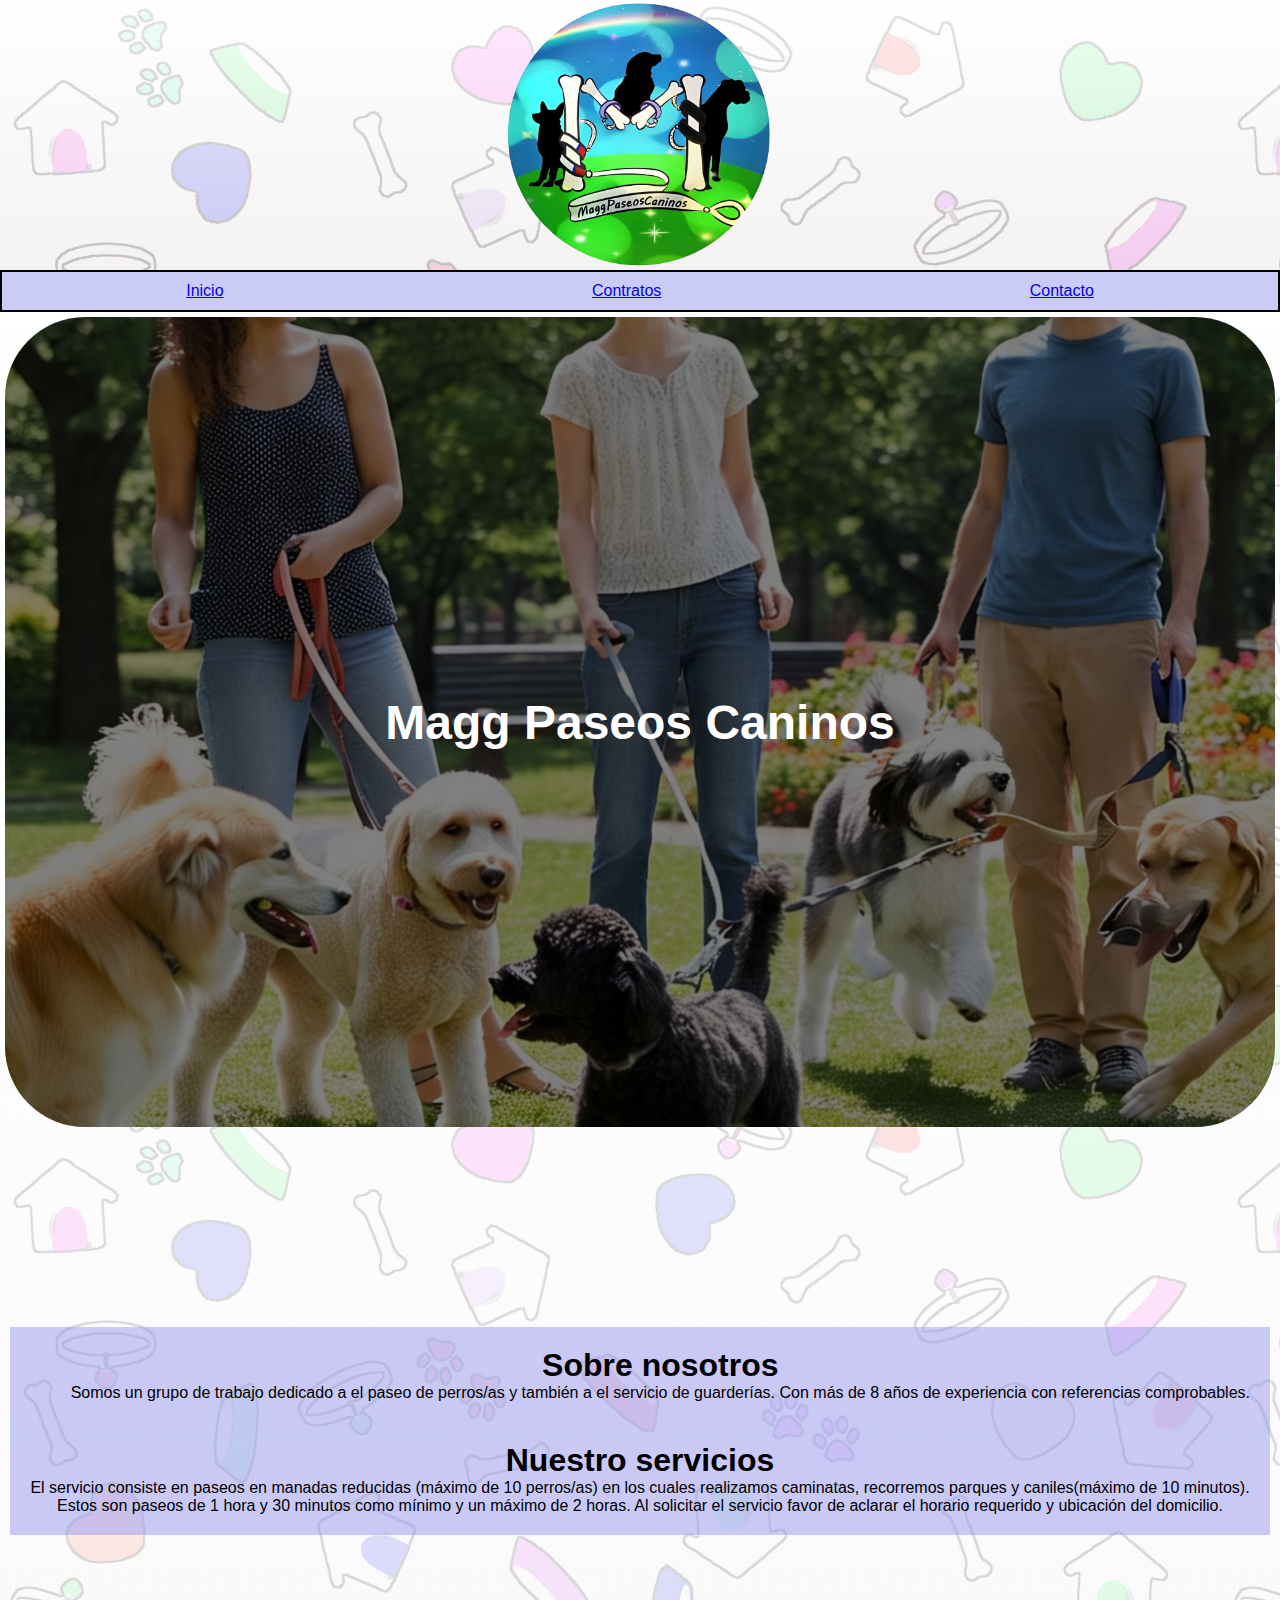
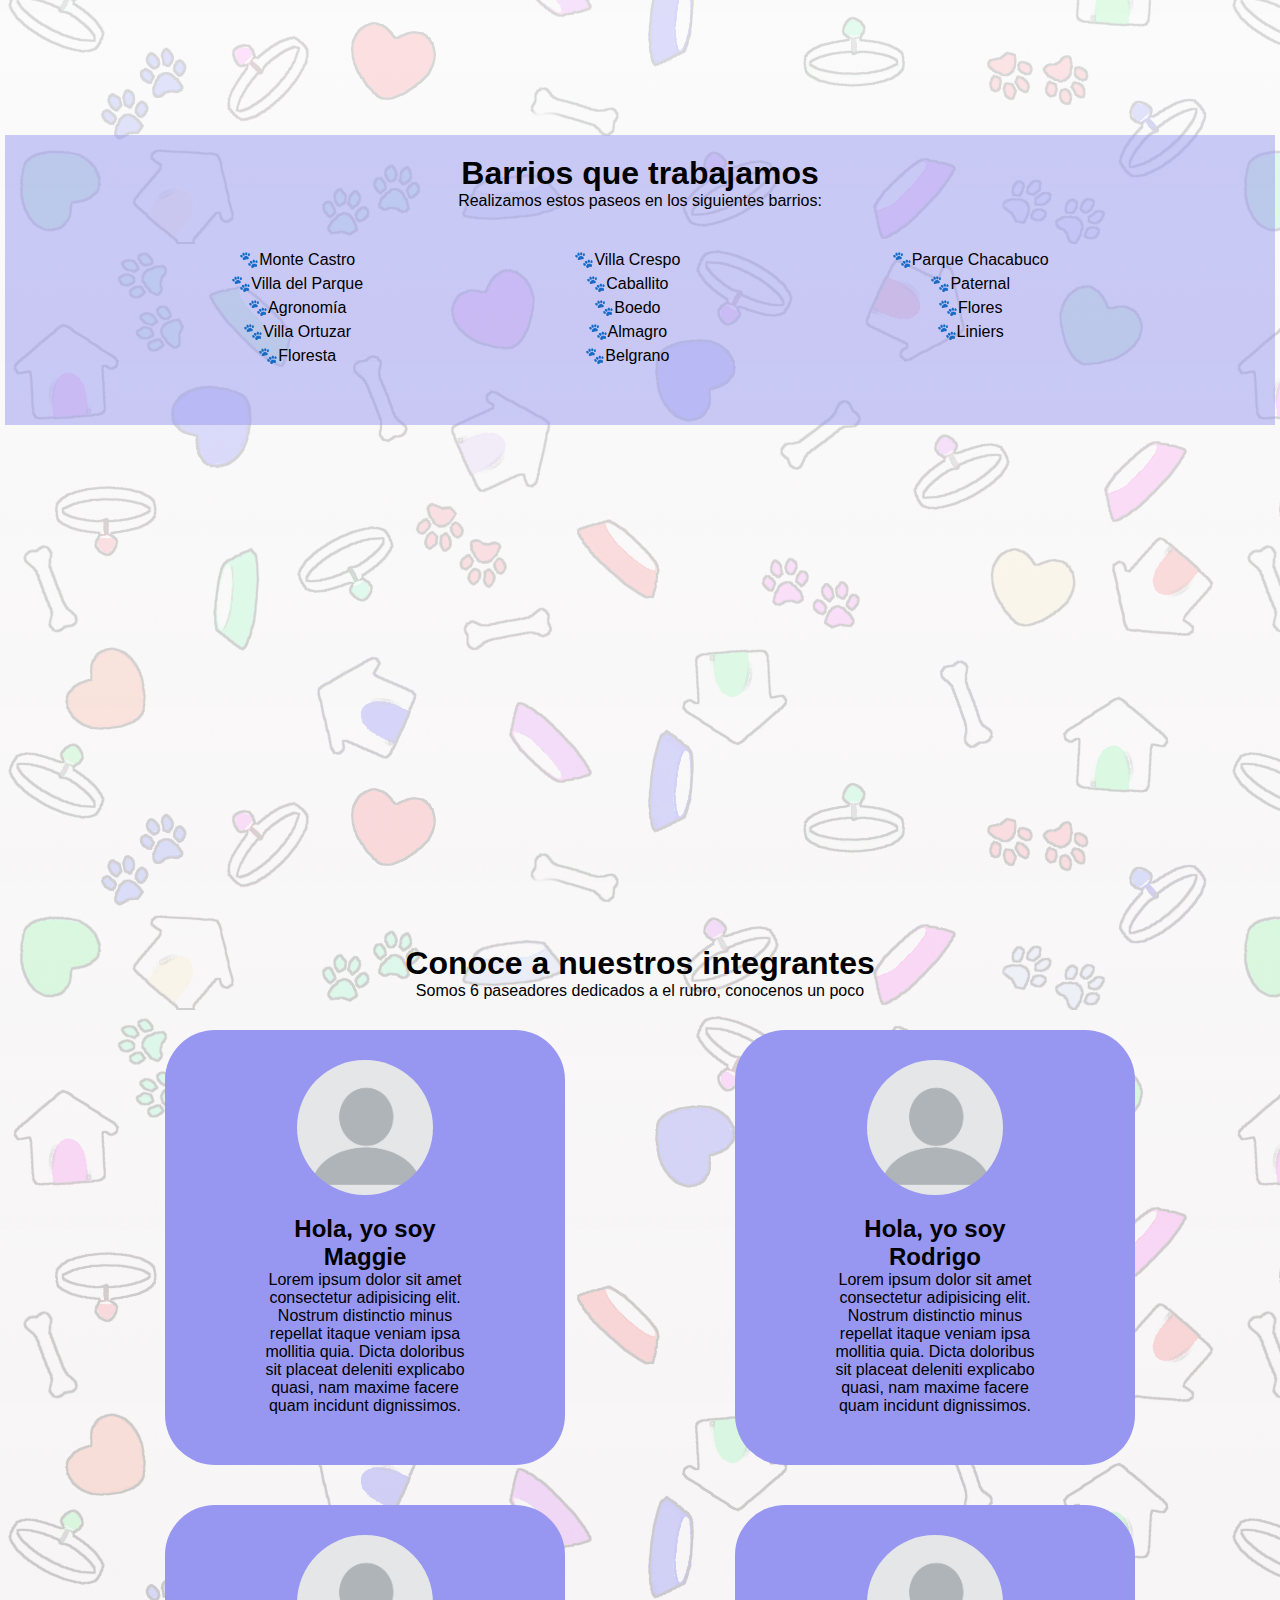
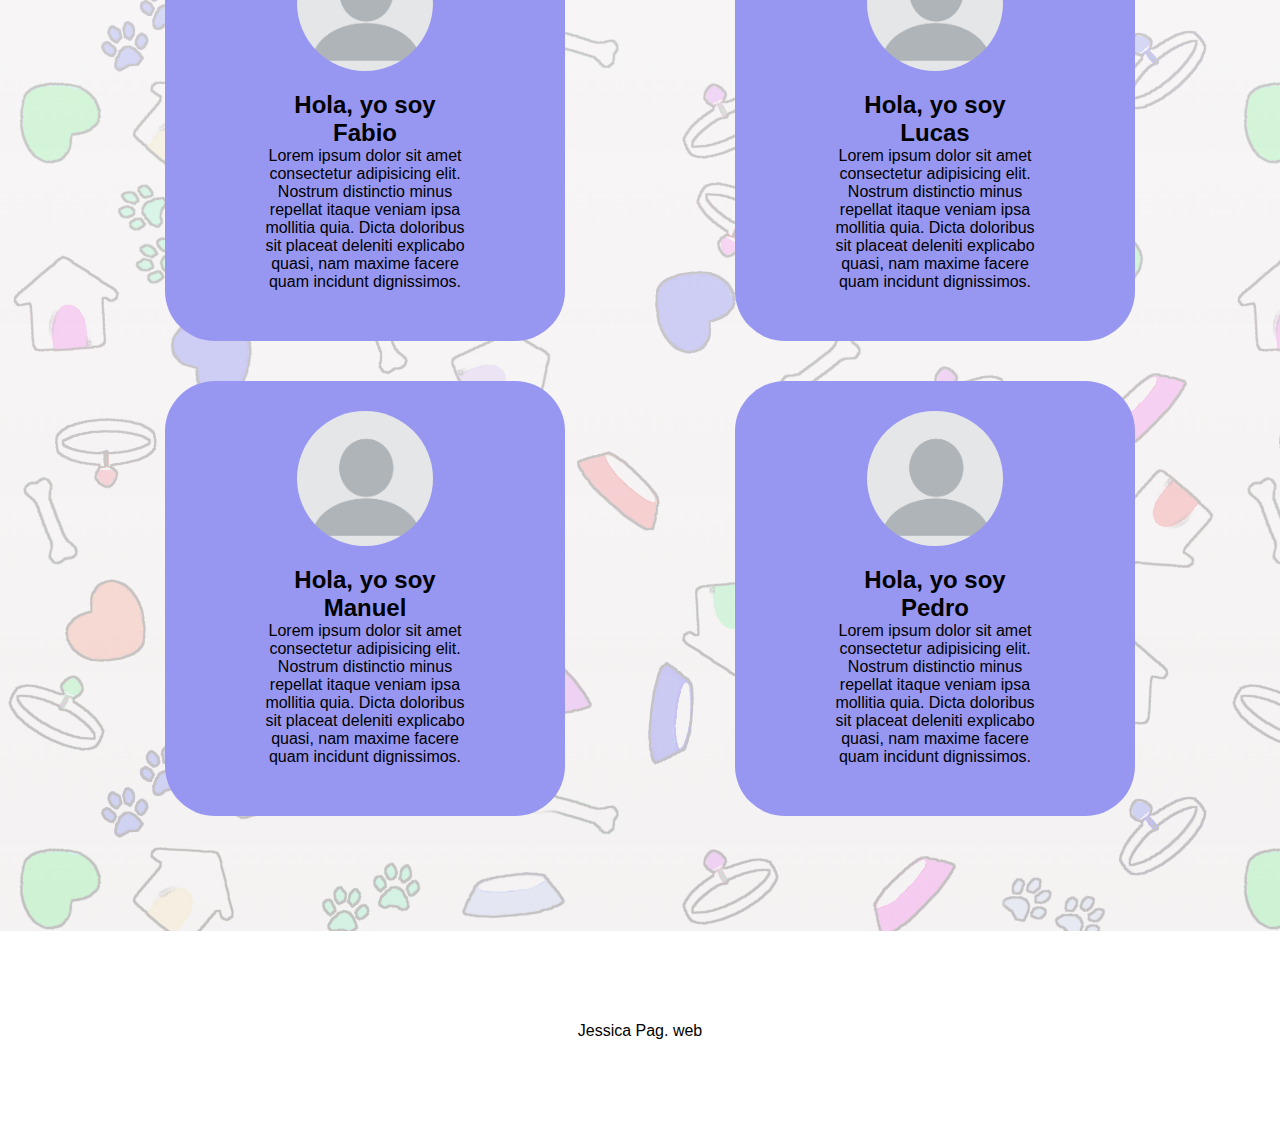
<file: index.html>
<!DOCTYPE html>
<html lang="es">

<head>
  <meta charset="UTF-8">
  <meta name="viewport" content="width=device-width, initial-scale=1.0">
  <title>Magg Paseos Caninos</title>
  <link rel="stylesheet" href="../css/style.css">
  <link rel="shortcut icon" href="../img/logo2.jpg">
  <link href="https://cdn.jsdelivr.net/npm/bootstrap@5.3.7/dist/css/bootstrap.min.css" rel="stylesheet" integrity="sha384-LN+7fdVzj6u52u30Kp6M/trliBMCMKTyK833zpbD+pXdCLuTusPj697FH4R/5mcr" crossorigin="anonymous">
</head>

<body>
<header>
    <div class="logo">
        <img src="../img/logo.png"  alt="Logo">
    </div>
      
    <nav>
      <ul class="menu">
       <li class="li"><a href="../contacto.html">Contacto</a></li>
       <li class="li"><a href="../contratos.html">Contratos</a></li>
       <li class="li"><a href="../index.html">Inicio</a></li>
      </ul>
    </nav> 

</header>

 <main>
  <section>
    <div class="titulo">
    <h1>Magg Paseos Caninos</h1>
    </div>
  </section>

  <section class="nosotros">
    <article >
      <div class="artnosotros">
      <div class="cont1">
       <h3>Sobre nosotros</h3>        
       <p>Somos un grupo de trabajo dedicado a el paseo de perros/as y también a el servicio de guarderías. Con más de 8 años de experiencia con referencias comprobables.</p>
      </div>
      <!--
      <div class="fotonosotros">
        <img  src= "img/perro.jpg" alt="imagen">
      </div>-->
      </div>
    </article>

    <article>
      <div class="cont2">
        <h3>Nuestro servicios</h3>
        <p>El servicio consiste en paseos en manadas reducidas (máximo de 10 perros/as) en los cuales realizamos caminatas, recorremos parques y caniles(máximo de 10 minutos).
          Estos son paseos de 1 hora y 30 minutos como mínimo y un máximo de 2 horas. Al solicitar el servicio favor de aclarar el horario requerido y ubicación del domicilio.
        </p>
      </div>
      <!--
      <div class="fotoservicios">
        <img src= "img/perro2.jpg" alt="imagen">
      </div>-->
      </article>
  </section>

  <section class="zonas">
    <article>
      <div class="barrios">
       <h3>Barrios que trabajamos</h3>
       <p>Realizamos estos paseos en los siguientes barrios:
       
       
        <ul class="ulbarrio">

          <div class="li1">
            <li >🐾Monte Castro</li>
            <li >🐾Villa del Parque</li>
            <li >🐾Agronomía</li>
            <li >🐾Villa Ortuzar</li>
             <li >🐾Floresta</li></div>

            <div class="li2"><li >🐾Villa Crespo</li>
            <li >🐾Caballito</li>
            <li >🐾Boedo</li>
            <li >🐾Almagro</li>
            <li >🐾Belgrano</li></div>
            

             <div class="li3"><li >🐾Parque Chacabuco</li>
            <li >🐾Paternal</li>
            <li >🐾Flores</li>
            <li >🐾Liniers</li></div>

        </ul>
        
        </p>
      </div>
     </article>
  </section>

  <!--perfiles de los integrantes -->
  <section class="into2">
    <div class="integrantes">
      <h3>Conoce a nuestros integrantes</h3>
      <p>Somos 6 paseadores dedicados a el rubro, conocenos un poco</p>
    </div>

    <div id="int"    >
    <article class="art1">
      <div class="perfil">
        <h5> Hola, yo soy Maggie</h5>
        <p>Lorem ipsum dolor sit amet consectetur adipisicing elit. Nostrum distinctio minus repellat itaque veniam ipsa mollitia quia. Dicta doloribus sit placeat deleniti explicabo quasi, nam maxime facere quam incidunt dignissimos.</p>
      </div>  
      <div class=divfoto>
       <img class="foto" class="card-img-top" src= "./img/foto.jpg">
      </div> 
    </article>

    <article class="art2">
      <div class="perfil">
        <h5> Hola, yo soy Rodrigo</h5>
        <p>Lorem ipsum dolor sit amet consectetur adipisicing elit. Nostrum distinctio minus repellat itaque veniam ipsa mollitia quia. Dicta doloribus sit placeat deleniti explicabo quasi, nam maxime facere quam incidunt dignissimos.</p>
      </div>  
      <div class=divfoto>
       <img class="foto" class="card-img-top" src= "./img/foto.jpg">
      </div> 
    </article>

    <article class="art1">
      <div class="perfil">
        <h5> Hola, yo soy Fabio</h5>
        <p>Lorem ipsum dolor sit amet consectetur adipisicing elit. Nostrum distinctio minus repellat itaque veniam ipsa mollitia quia. Dicta doloribus sit placeat deleniti explicabo quasi, nam maxime facere quam incidunt dignissimos.</p>
      </div>  
      <div class=divfoto>
       <img class="foto" class="card-img-top" src= "./img/foto.jpg">
      </div> 
    </article>

    <article class="art2">
      <div class="perfil">
        <h5> Hola, yo soy Lucas</h5>
        <p>Lorem ipsum dolor sit amet consectetur adipisicing elit. Nostrum distinctio minus repellat itaque veniam ipsa mollitia quia. Dicta doloribus sit placeat deleniti explicabo quasi, nam maxime facere quam incidunt dignissimos.</p>
      </div>  
      <div class=divfoto>
       <img class="foto" class="card-img-top" src= "./img/foto.jpg">
      </div> 
    </article>

     <article class="art1">
      <div class="perfil">
        <h5> Hola, yo soy Manuel</h5>
        <p>Lorem ipsum dolor sit amet consectetur adipisicing elit. Nostrum distinctio minus repellat itaque veniam ipsa mollitia quia. Dicta doloribus sit placeat deleniti explicabo quasi, nam maxime facere quam incidunt dignissimos.</p>
      </div>  
      <div class=divfoto>
       <img class="foto" class="card-img-top" src= "./img/foto.jpg">
      </div> 
    </article>

    <article class="art2">
      <div class="perfil">
        <h5> Hola, yo soy Pedro</h5>
        <p>Lorem ipsum dolor sit amet consectetur adipisicing elit. Nostrum distinctio minus repellat itaque veniam ipsa mollitia quia. Dicta doloribus sit placeat deleniti explicabo quasi, nam maxime facere quam incidunt dignissimos.</p>
      </div>  
      <div class=divfoto>
       <img class="foto" class="card-img-top" src= "./img/foto.jpg">
      </div> 
    </article>
    </div>
   
    </section>
   <!--fin perfiles de los integrantes -->
</main>

<footer>
  
  <p>Jessica Pag. web</p>
</footer>   

<script src="https://cdn.jsdelivr.net/npm/bootstrap@5.3.7/dist/js/bootstrap.bundle.min.js" integrity="sha384-ndDqU0Gzau9qJ1lfW4pNLlhNTkCfHzAVBReH9diLvGRem5+R9g2FzA8ZGN954O5Q" crossorigin="anonymous"></script>
</body>
</html>
</file>
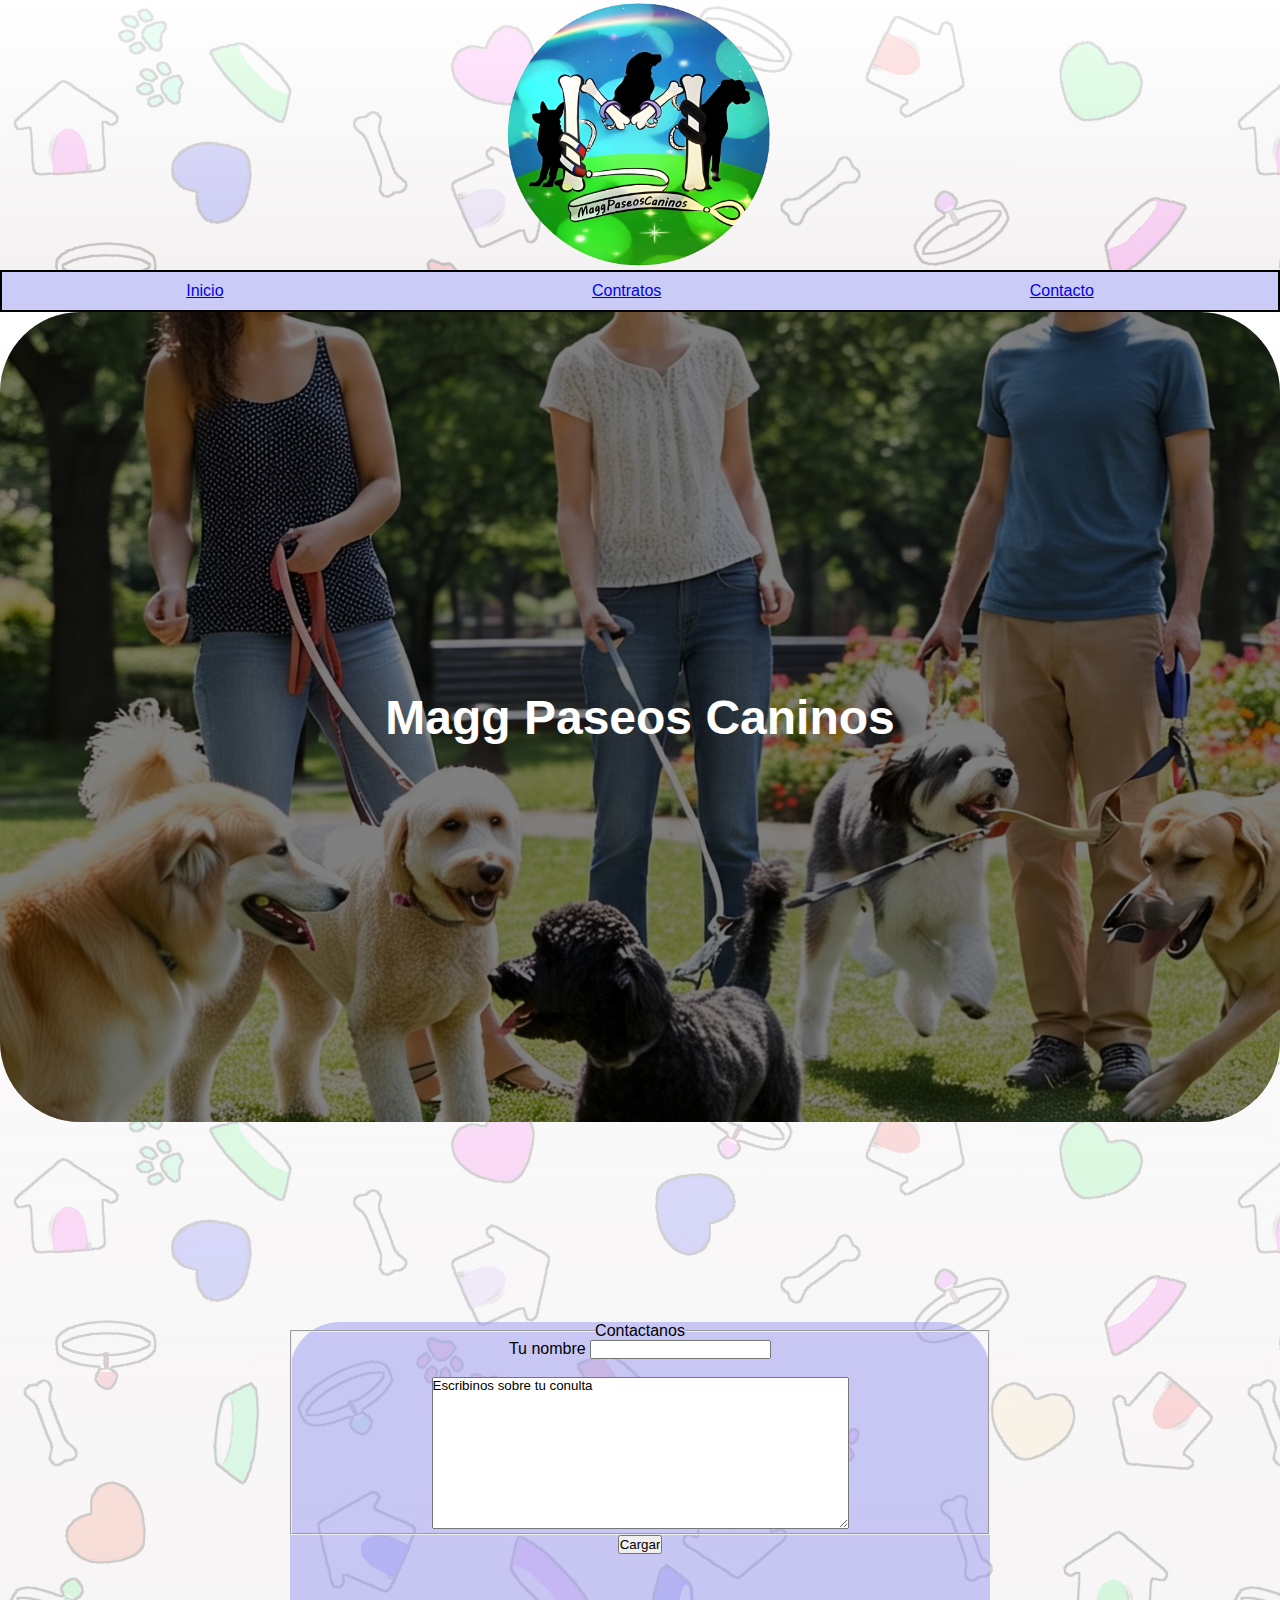
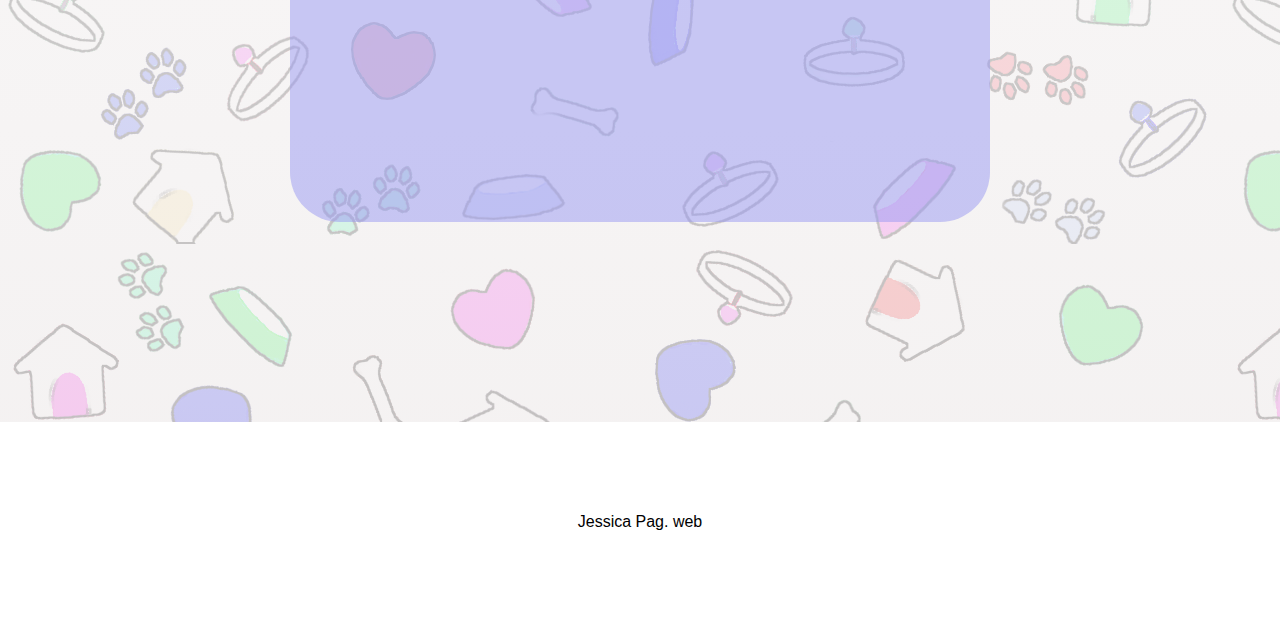
<file: contacto.html>
<!DOCTYPE html>
<html lang="es">

<head>
  <meta charset="UTF-8">
  <meta name="viewport" content="width=device-width, initial-scale=1.0">
  <title>Magg Paseos Caninos</title>
  <link rel="stylesheet" href="../css/style3.css">
  <link rel="shortcut icon" href="../img/logo2.jpg">
  <link href="https://cdn.jsdelivr.net/npm/bootstrap@5.3.7/dist/css/bootstrap.min.css" rel="stylesheet" integrity="sha384-LN+7fdVzj6u52u30Kp6M/trliBMCMKTyK833zpbD+pXdCLuTusPj697FH4R/5mcr" crossorigin="anonymous">
</head>

<body>
  
<header>
    <div class="logo">
        <img src="./img/logo.png"  alt="Logo">
    </div>
      
    <nav>
      <ul class="menu">
       <li class="li"><a href="../contacto.html">Contacto</a></li>
       <li class="li"><a href="../contacto.html">Contratos</a></li>
       <li class="li"><a href="../contacto.html">Inicio</a></li>
      </ul>
    </nav> 

</header>
 <main>
  <section>
    <div class="titulo">
    <h1>Magg Paseos Caninos</h1>
    </div>
  </section>


  <section id="formulario">
    
     <div id="cont">
  <form>
    <fieldset>
      <legend class="leg">Contactanos</legend>
        <div>

         <label for="receta"> Tu nombre</label>
         <input type="text" id="receta" name="receta" /> <br> 

          <br>
            <textarea name="textarea" rows="10" cols="50">Escribinos sobre tu conulta</textarea>
        </div>
    </fieldset>
    <input class= "boton" type="submit" value="Cargar"/>
  </form>
  </div>
  </section>

  <section></section>


 </main>
 <footer>
  
  <p>Jessica Pag. web</p>
</footer>   
</body>
</html>
</file>
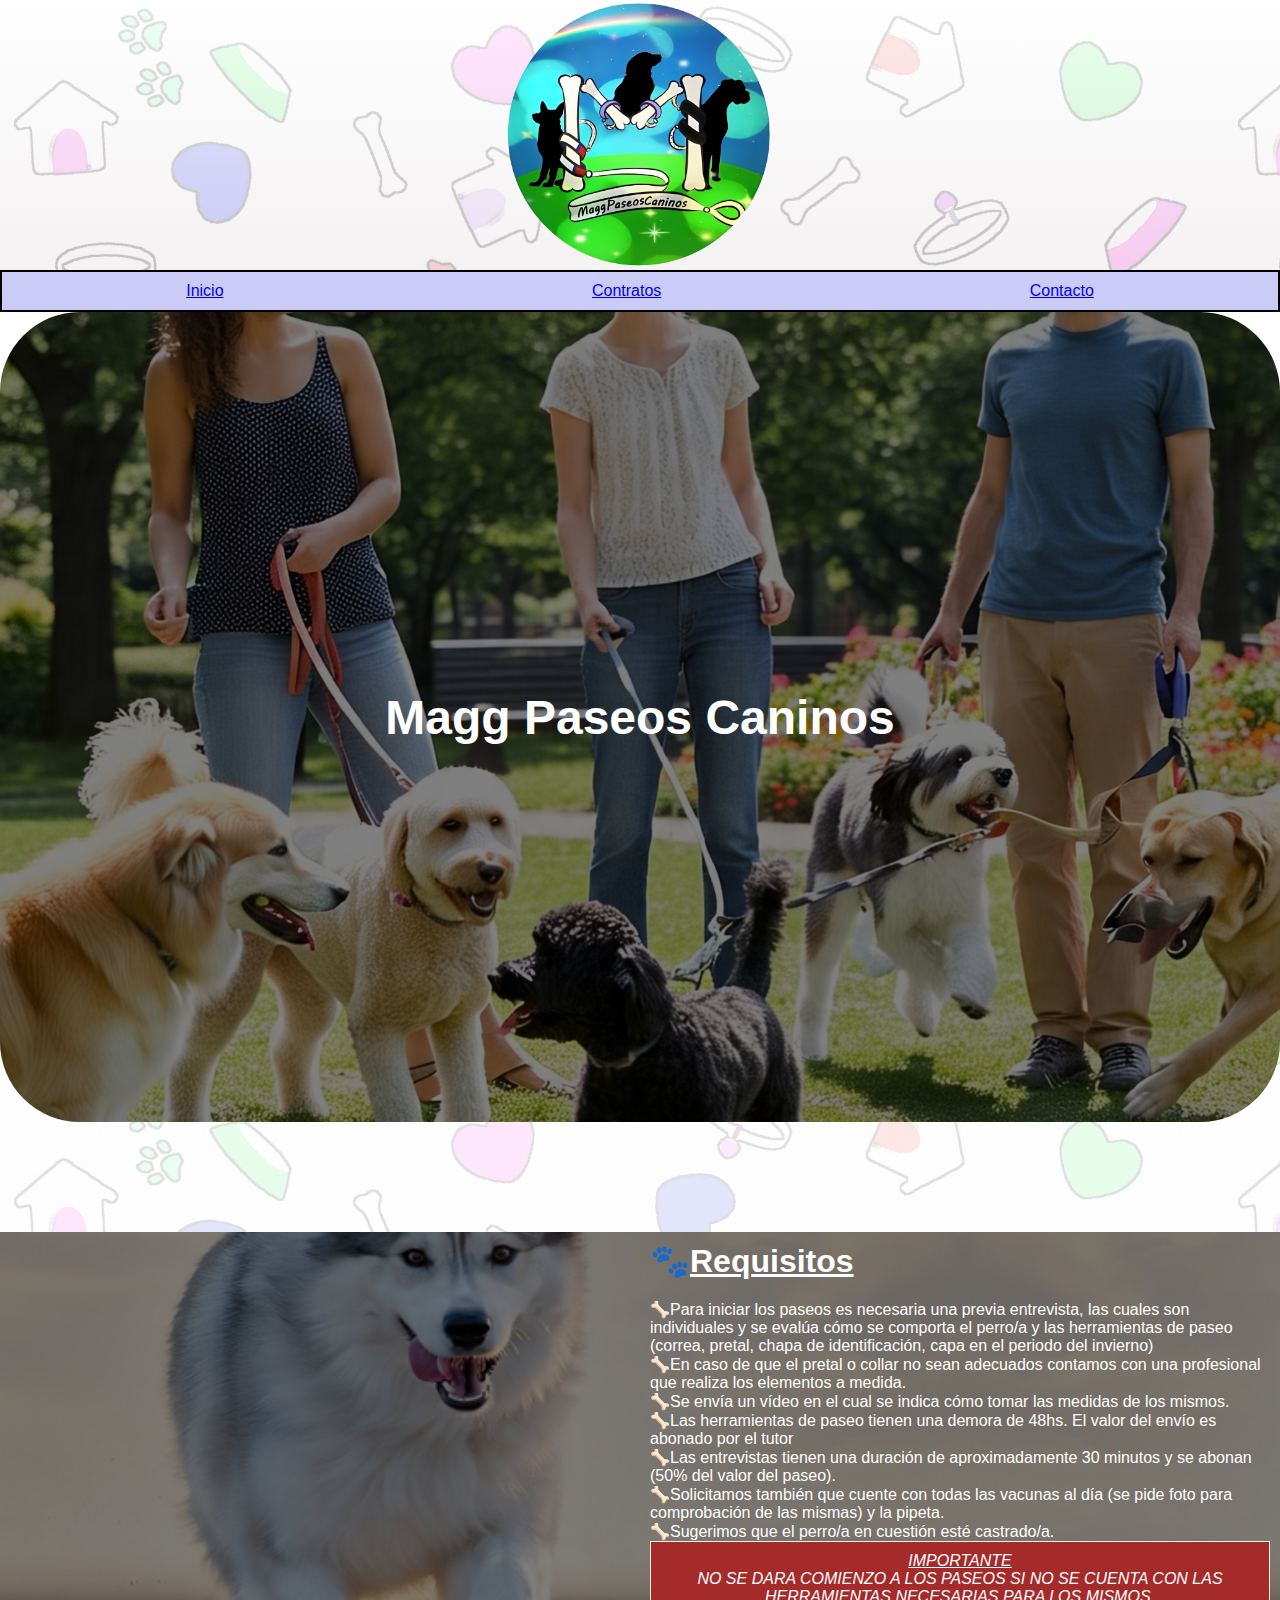
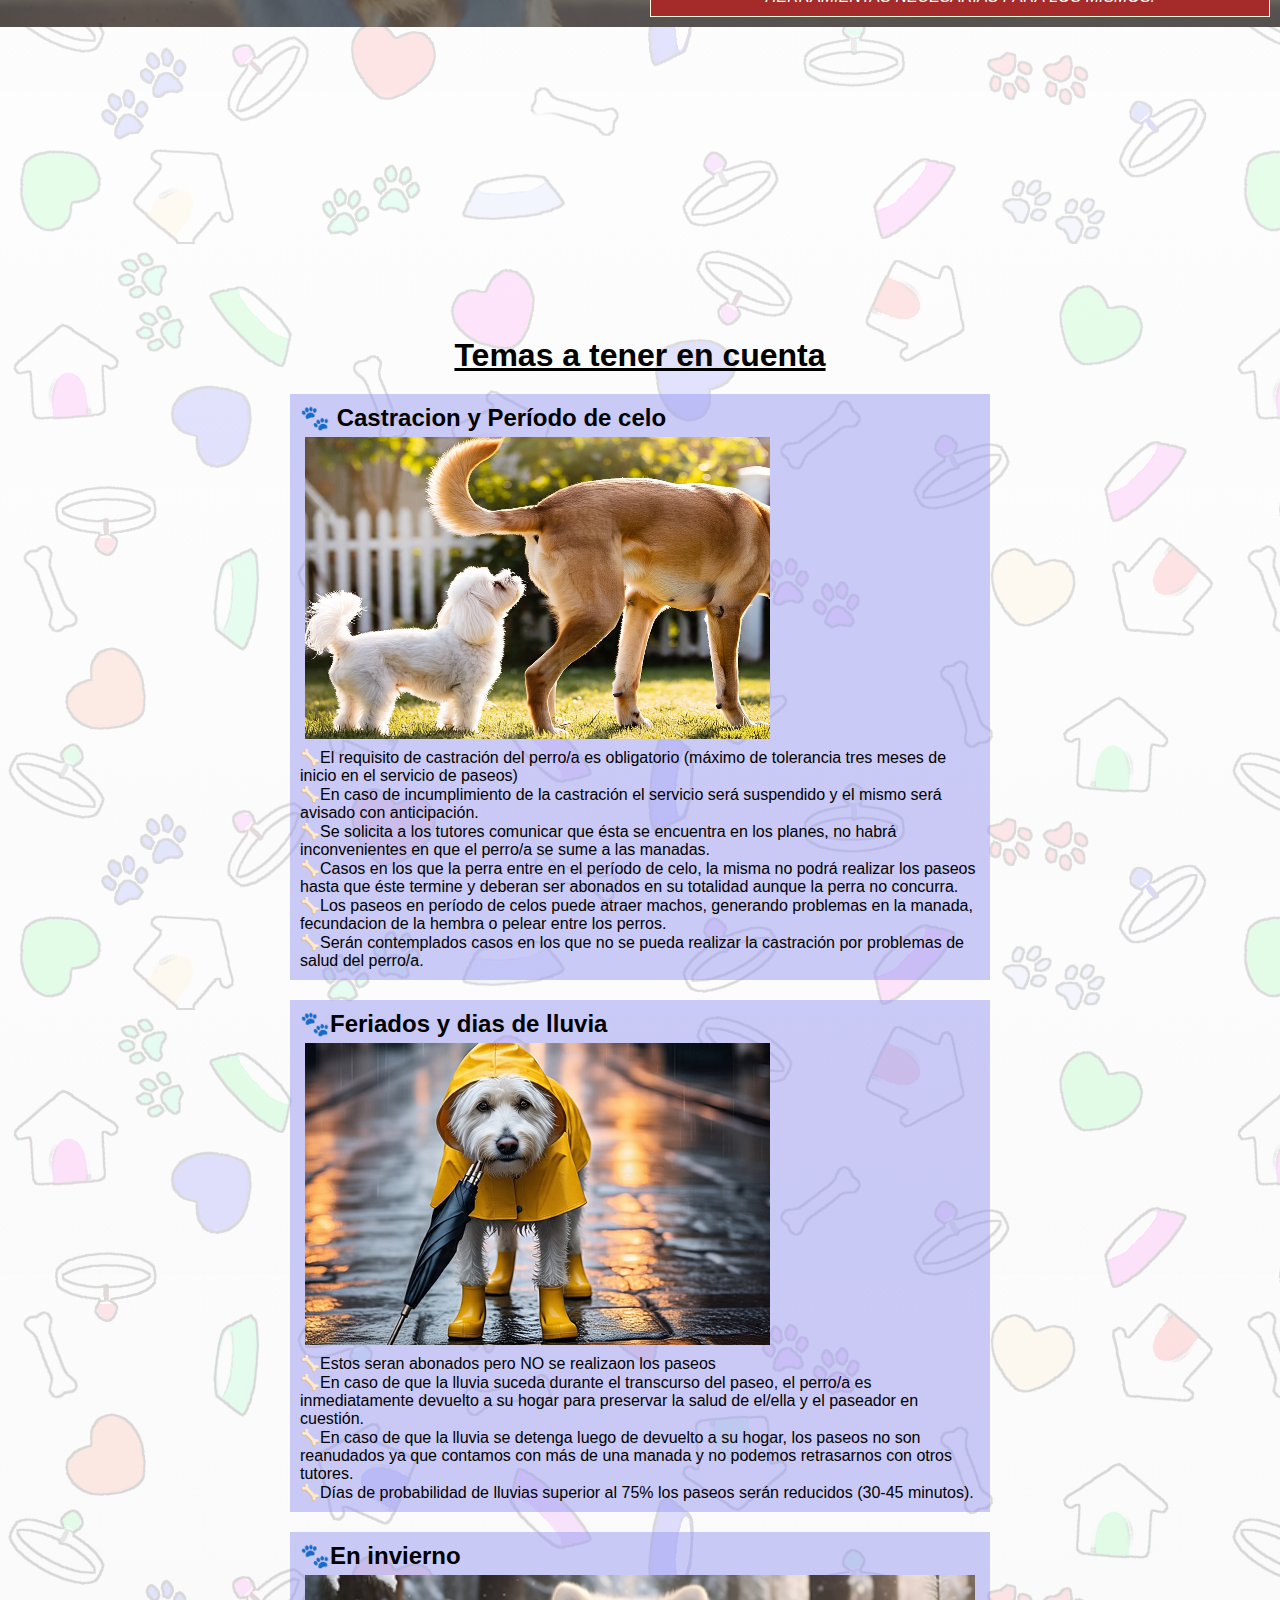
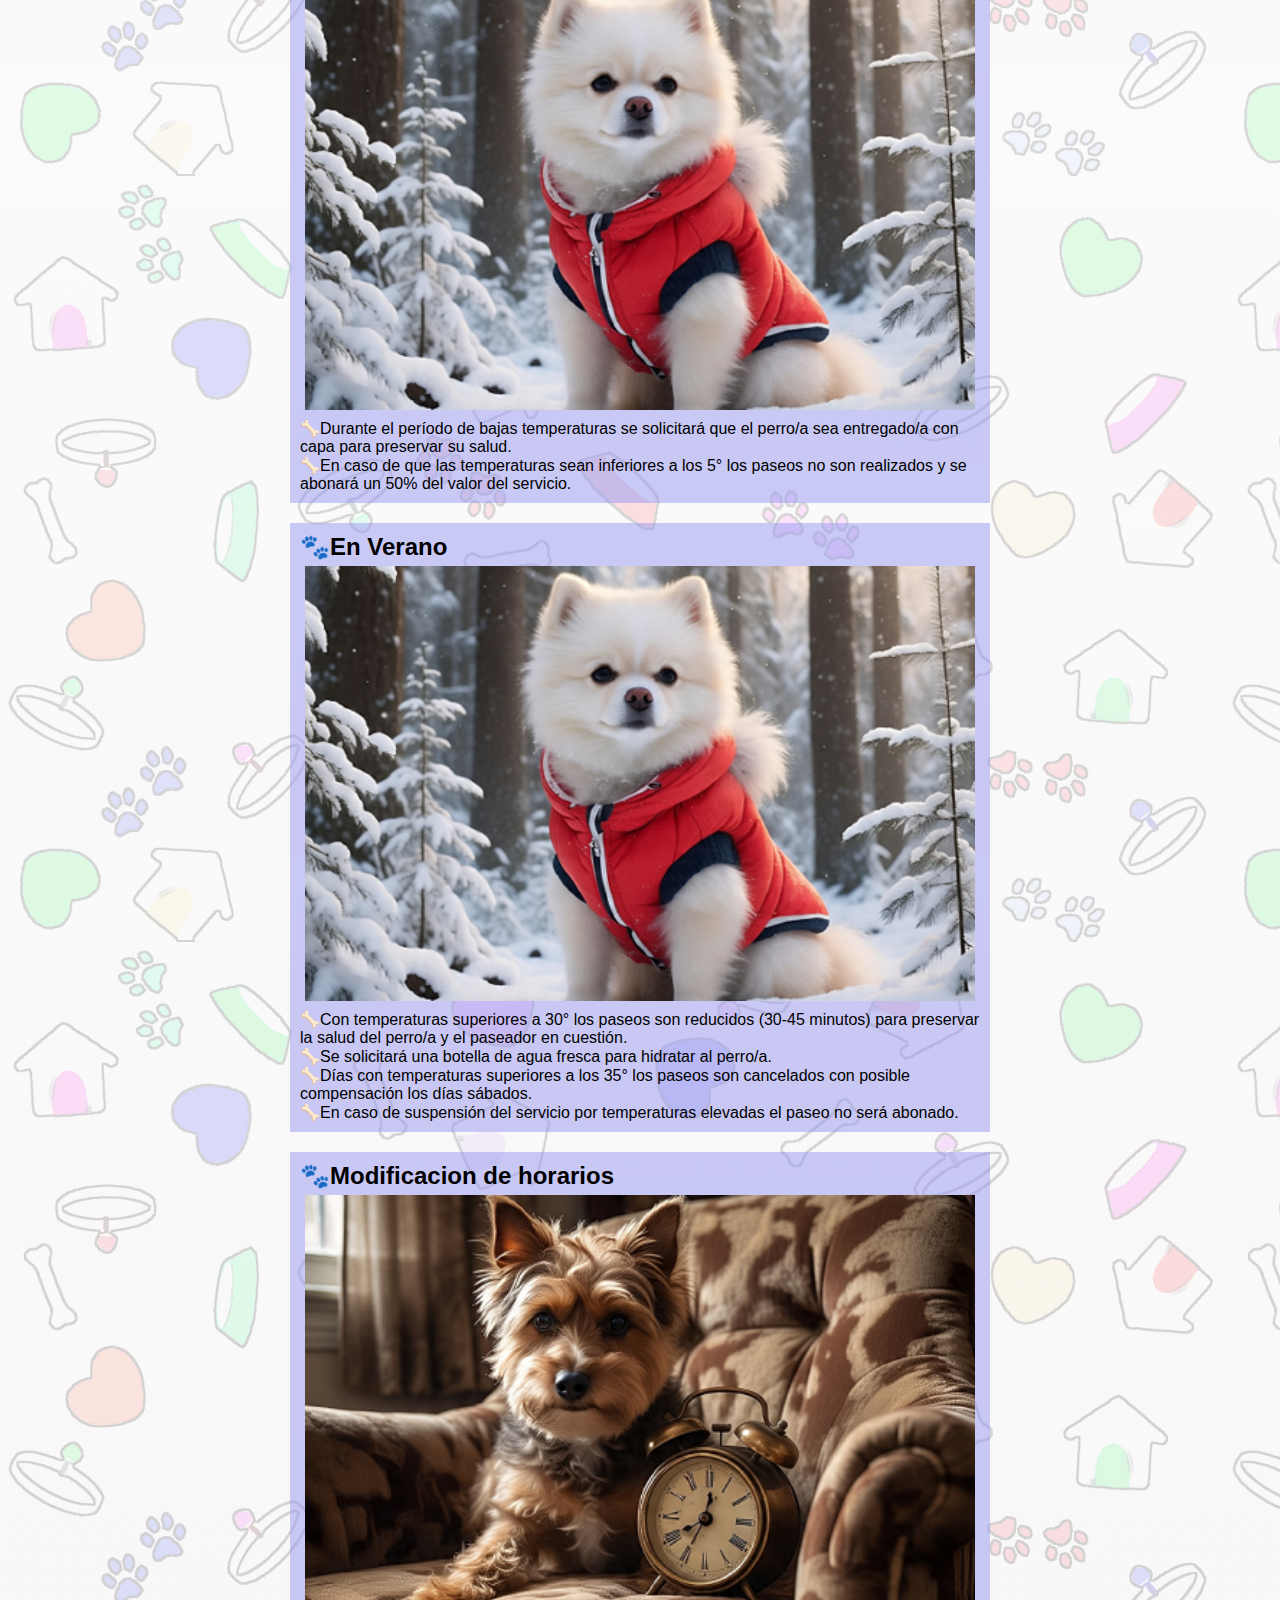
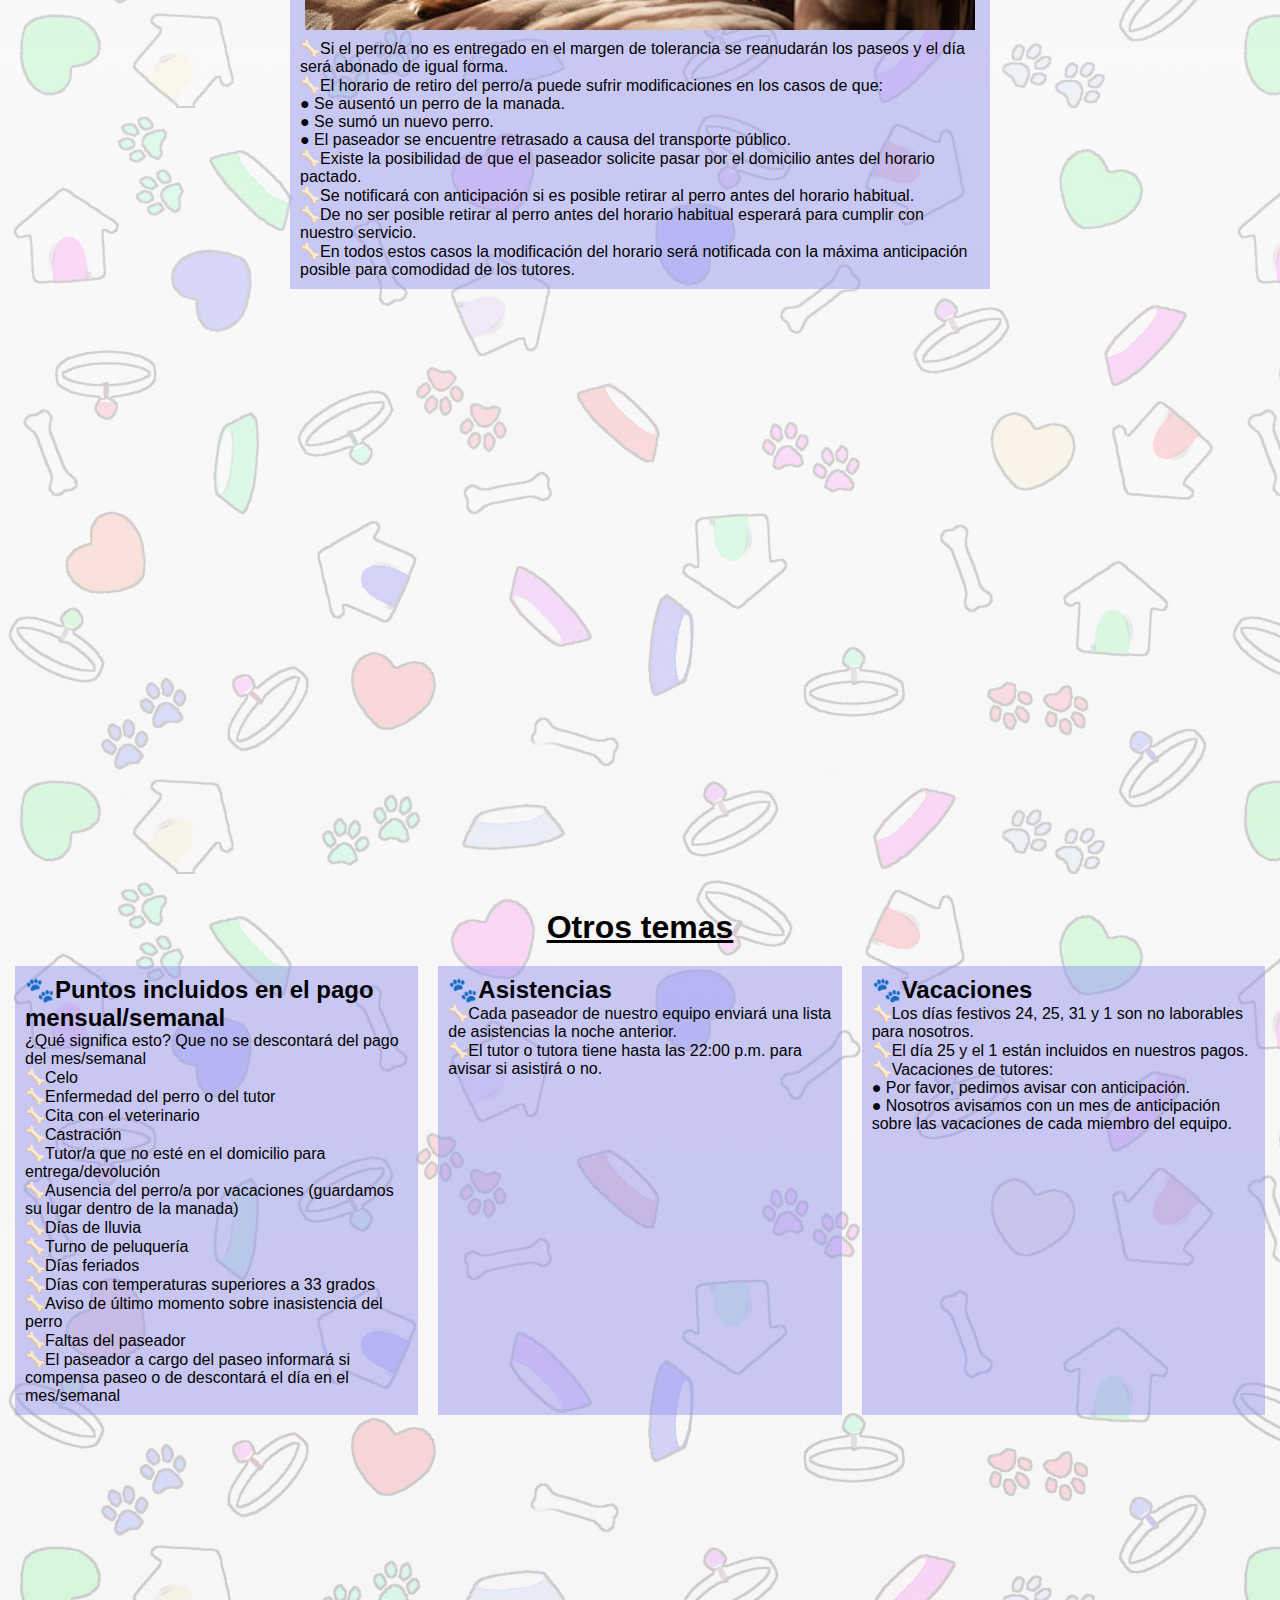
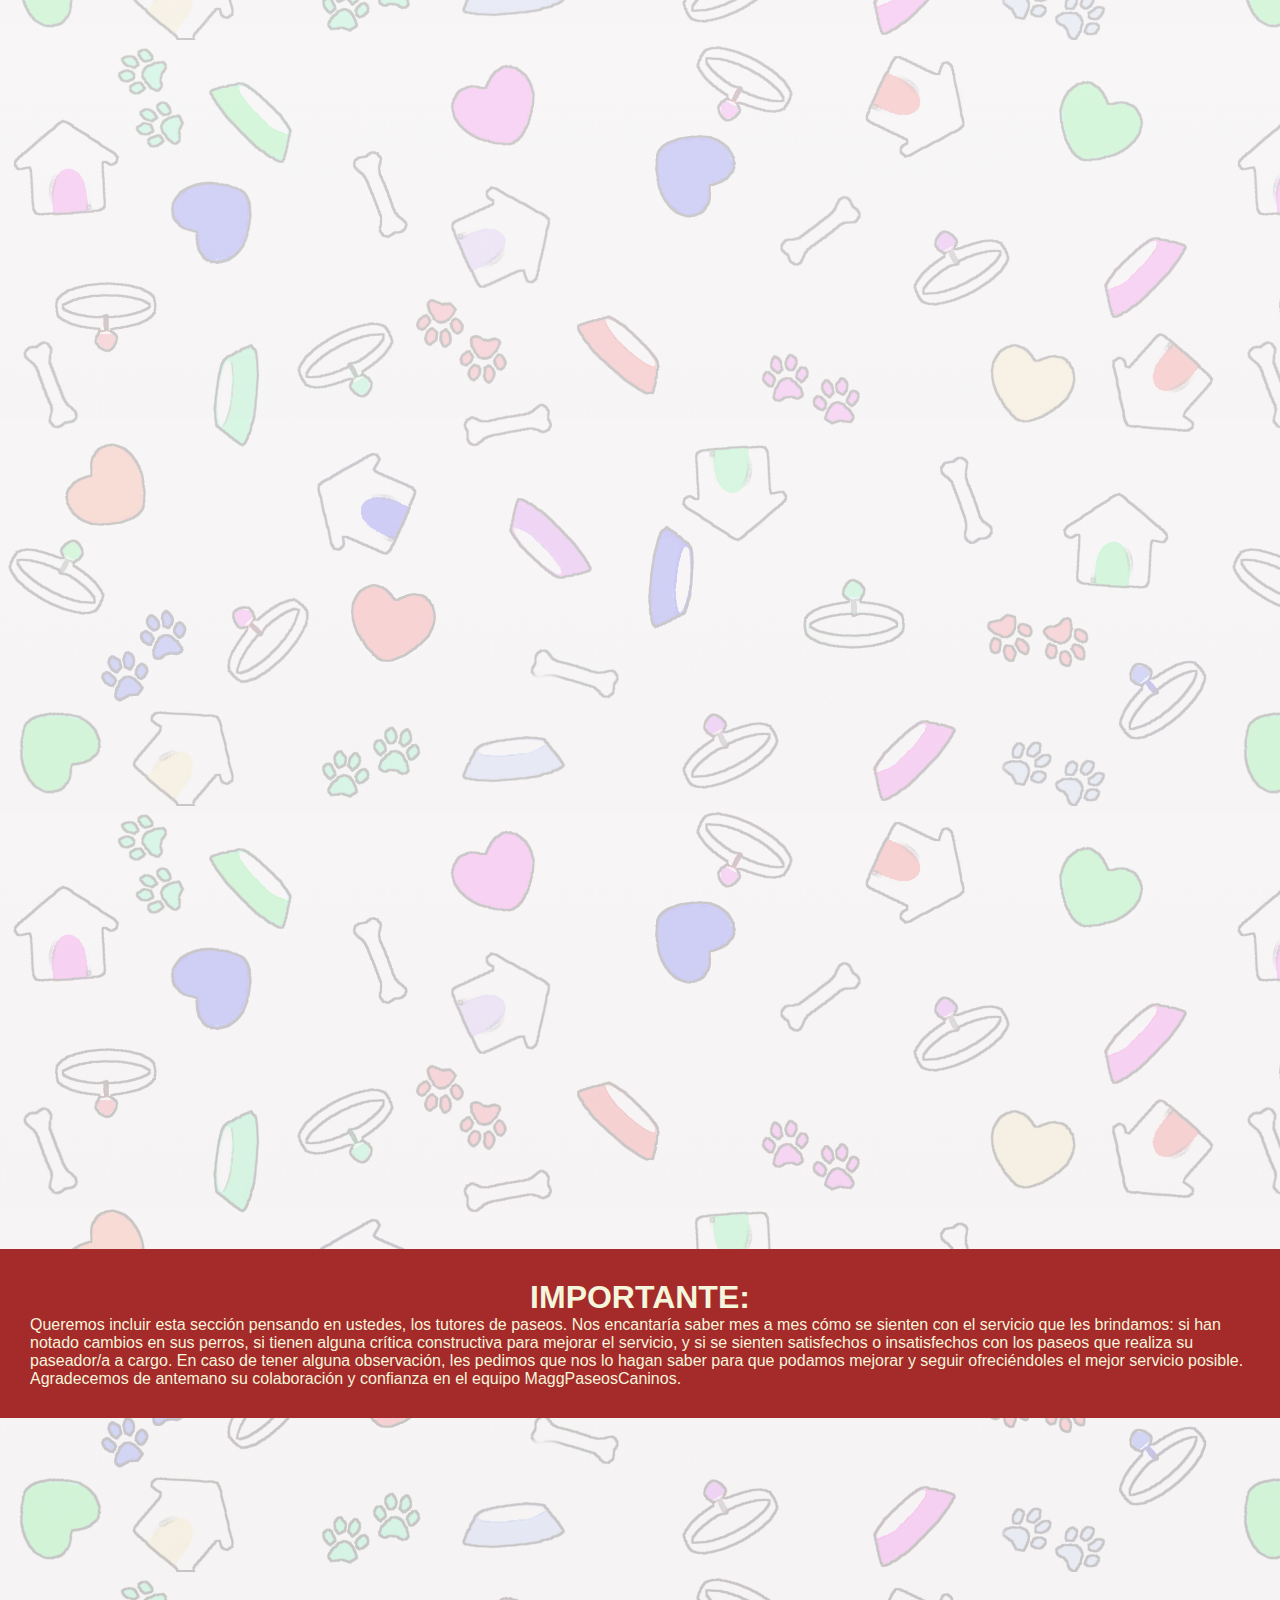
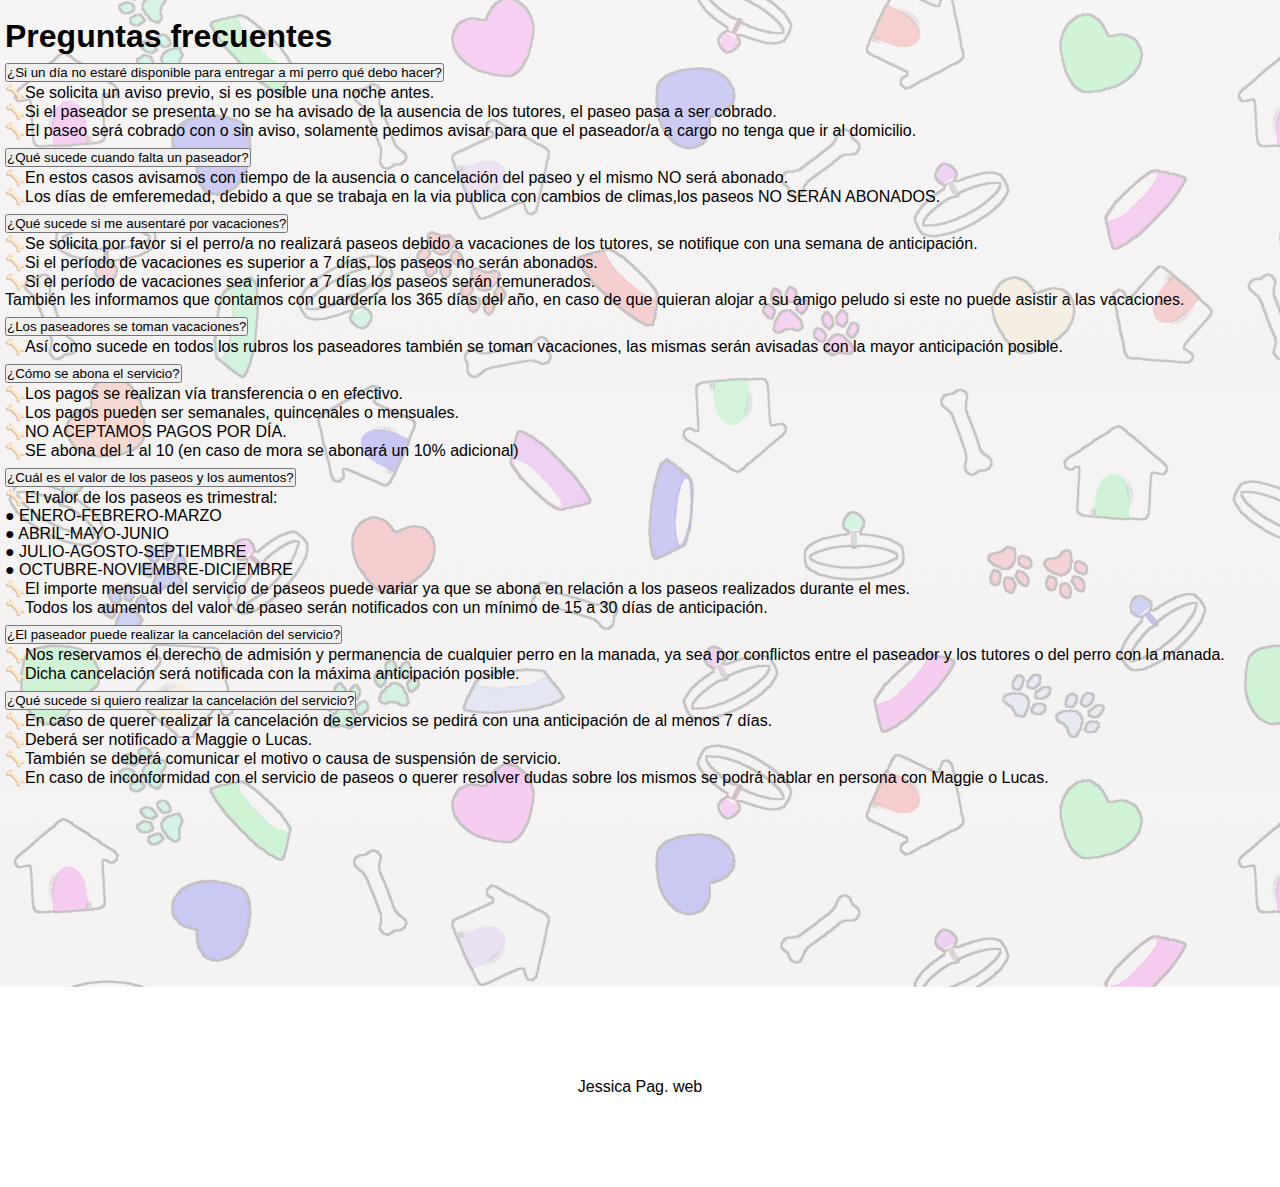
<file: contratos.html>
<!DOCTYPE html>
<html lang="es">

<head>
  <meta charset="UTF-8">
  <meta name="viewport" content="width=device-width, initial-scale=1.0">
  <title>Magg Paseos Caninos</title>
  <link rel="stylesheet" href="../css/style2.css">
  <link rel="shortcut icon" href="../img/logo2.jpg">
  <link href="https://cdn.jsdelivr.net/npm/bootstrap@5.3.7/dist/css/bootstrap.min.css" rel="stylesheet" integrity="sha384-LN+7fdVzj6u52u30Kp6M/trliBMCMKTyK833zpbD+pXdCLuTusPj697FH4R/5mcr" crossorigin="anonymous">
</head>

<body>
  
<header>
    <div class="logo">
        <img src="./img/logo.png"  alt="Logo">
    </div>
      
    <nav>
      <ul class="menu">
       <li class="li"><a href="../contacto.html">Contacto</a></li>
       <li class="li"><a href="../contratos.html">Contratos</a></li>
       <li class="li"><a href="../index.html">Inicio</a></li>
      </ul>
    </nav> 

</header>
 <main>
  <section>
    <div class="titulo">
    <h1>Magg Paseos Caninos</h1>
    </div>
  </section>

<!-- REQISITOS -->
  <section id="requisito">
    <h3>🐾<u>Requisitos</u></h3>
    <div class="requisito">
      <div>
       <ul>
       <li>🦴Para iniciar los paseos es necesaria una previa entrevista, las cuales son individuales y se evalúa cómo se comporta el perro/a y las herramientas de paseo (correa, pretal, chapa de identificación, capa en el periodo del invierno)        </li>
       <li>🦴En caso de que el pretal o collar no sean adecuados contamos con una profesional que realiza los elementos a medida.       </li>
       <li>🦴Se envía un vídeo en el cual se indica cómo tomar las medidas de los mismos.       </li>
       <li>🦴Las herramientas de paseo tienen una demora de 48hs. El valor del envío es abonado por el tutor       </li>
       <li>🦴Las entrevistas tienen una duración de aproximadamente 30 minutos y se abonan (50% del valor del paseo).       </li>
       <li>🦴Solicitamos también que cuente con todas las vacunas al día (se pide foto para comprobación de las mismas) y la pipeta.       </li>
       <li>🦴Sugerimos que el perro/a en cuestión esté castrado/a.  </li> 
         </ul>
      </div>

      <div class="importante">
         <p><i><u> IMPORTANTE</u></i></p>
         <p><i>NO SE DARA COMIENZO A LOS PASEOS SI NO SE CUENTA CON LAS HERRAMIENTAS NECESARIAS PARA LOS MISMOS.
         </i></p>
      </div>
    </div>
  </section>
  <!-- FIN REQISITOS -->

 <!-- TEMA-->
  <section id="temas">
    <h3><u>Temas a tener en cuenta</u></h3>
    <div class="div-temas">
      
    <article class="art1">
      <h5>🐾 Castracion y Período de celo</h5>
      <div class="div-cast">
        <img class="img-cast" src="../img/castracuioin.jpg" alt="imagen perros en celo">
      </div>
      <div>
      <p>🦴El requisito de castración del perro/a es obligatorio (máximo de tolerancia tres meses de inicio en el servicio de paseos)<br>
           🦴En caso de incumplimiento de la castración el servicio será suspendido y el mismo será avisado con anticipación.<br>
           🦴Se solicita a los tutores comunicar que ésta se encuentra en los planes, no habrá inconvenientes en que el perro/a se sume a las manadas.<br>
           🦴Casos en los que la perra entre en el período de celo, la misma no podrá realizar los paseos hasta que éste termine y deberan ser abonados en su totalidad aunque la perra no concurra.<br>
           🦴Los paseos en período de celos puede atraer machos, generando problemas en la manada, fecundacion de la hembra o pelear entre los perros.<br>
           🦴Serán contemplados casos en los que no se pueda realizar la castración por problemas de salud del perro/a.</p>
       </div>
    </article>

    <article class="art1">
      <h5>🐾Feriados y dias de lluvia</h5>
      <div class="div-lluvia">
        <img class="img-lluvia" src="../img/lluvia.jpg" alt="imagen perros enla lluvia">
      </div>
      <p>🦴Estos seran abonados pero NO se realizaon los paseos <br>
           🦴En caso de que la lluvia suceda durante el transcurso del paseo, el perro/a es inmediatamente devuelto a su hogar para preservar la salud de el/ella y el paseador en cuestión.<br>
           🦴En caso de que la lluvia se detenga luego de devuelto a su hogar, los paseos no son reanudados ya que contamos con más de una manada y no podemos retrasarnos con otros tutores.<br>
           🦴Días de probabilidad de lluvias superior al 75% los paseos serán reducidos (30-45 minutos).</p>
    </article>

    <article class="art1">
        <h5>🐾En invierno</h5>
        <div class="div-inv">
        <img class="img-inv" src="../img/invierno.jpg" alt="imagen perros en invierno">
      </div>
        <p>🦴Durante el período de bajas temperaturas se solicitará que el perro/a sea entregado/a con capa para preservar su salud.<br>
           🦴En caso de que las temperaturas sean inferiores a los 5° los paseos no son realizados y se abonará un 50% del valor del servicio.</p>
    </article>

    <article class="art1">
        <h5>🐾En Verano</h5>
        <div class="div-ver">
        <img class="img-ver" src="../img/verano.jpg" alt="imagen perros en verano">
      </div>
        <p>🦴Con temperaturas superiores a 30° los paseos son reducidos (30-45 minutos) para preservar la salud del perro/a y el paseador en cuestión.<br>
           🦴Se solicitará una botella de agua fresca para hidratar al perro/a.<br>
           🦴Días con temperaturas superiores a los 35° los paseos son cancelados con posible compensación los días sábados.<br>
           🦴En caso de suspensión del servicio por temperaturas elevadas el paseo no será abonado.</p>
    </article>

    <article class="art1">
        <h5>🐾Modificacion de horarios</h5>
        <div class="div-hora">
        <img class="img-hora" src="../img/hora.jpg" alt="imagen perros con un reloj">
      </div>
        <p>🦴Si el perro/a no es entregado en el margen de tolerancia se reanudarán los paseos y el día será abonado de igual forma.<br>
           🦴El horario de retiro del perro/a puede sufrir modificaciones en los casos de que:<br>
              ● Se ausentó un perro de la manada.<br>
              ● Se sumó un nuevo perro.<br>
              ● El paseador se encuentre retrasado a causa del transporte público.<br>

          🦴Existe la posibilidad de que el paseador solicite pasar por el domicilio antes del horario pactado.<br>
          🦴Se notificará con anticipación si es posible retirar al perro antes del horario habitual.<br>
          🦴De no ser posible retirar al perro antes del horario habitual esperará para cumplir con nuestro servicio.<br>
          🦴En todos estos casos la modificación del horario será notificada con la máxima anticipación posible para comodidad de los tutores.</p>
    </article>
    </div>
  </section>

  <!--FIN TEMA-->

   <!--OTROS-->
  <section id="otros">
    <h3><u>Otros temas</u></h3>
    <div class="div-otros">
     <article class="art1"> 
      <h5>🐾Puntos incluidos en el pago mensual/semanal</h5>
      <p>¿Qué significa esto? Que no se descontará del pago del mes/semanal
        <br>🦴Celo
        <br>🦴Enfermedad del perro o del tutor
        <br>🦴Cita con el veterinario
        <br>🦴Castración
        <br>🦴Tutor/a que no esté en el domicilio para entrega/devolución
        <br>🦴Ausencia del perro/a por vacaciones (guardamos su lugar dentro de la manada)
        <br>🦴Días de lluvia
        <br>🦴Turno de peluquería
        <br>🦴Días feriados
        <br>🦴Días con temperaturas superiores a 33 grados
        <br>🦴Aviso de último momento sobre inasistencia del perro 
        <br>🦴Faltas del paseador
        <br>🦴El paseador a cargo del paseo informará si compensa paseo o de descontará el día en el mes/semanal 
        </p>
     </article>

     <article class="art1">
      <h5>🐾Asistencias</h5>
      <p>🦴Cada paseador de nuestro equipo enviará una lista de asistencias la noche anterior.<br>
        🦴El tutor o tutora tiene hasta las 22:00 p.m. para avisar si asistirá o no.</p>
     </article>
     
     <article class="art1">
      <h5>🐾Vacaciones </h5>
      <p>
       🦴Los días festivos 24, 25, 31 y 1 son no laborables para nosotros.<br>
       🦴El día 25 y el 1 están incluidos en nuestros pagos.<br>
       </p>
       <p>🦴Vacaciones de tutores:<br>
         ● Por favor, pedimos avisar con anticipación. <br>
         ● Nosotros avisamos con un mes de anticipación sobre las vacaciones de cada miembro del equipo.
        </p>
     </article>
     </div>
  </section>

   <!--FIN OTROS-->

    <!--IMPORTANTe-->
  <section id="importante">
  <div>
    <h3> IMPORTANTE:</h3>
    <p> Queremos incluir esta sección pensando en ustedes, los tutores de paseos.
      Nos encantaría saber mes a mes cómo se sienten con el servicio que les brindamos:
      si han notado cambios en sus perros, si tienen alguna crítica constructiva para mejorar el servicio, y si se sienten satisfechos o insatisfechos con los paseos que realiza su paseador/a a cargo.
      En caso de tener alguna observación, les pedimos que nos lo hagan saber para que podamos mejorar y seguir ofreciéndoles el mejor servicio posible. 
      Agradecemos de antemano su colaboración y confianza en el equipo MaggPaseosCaninos. 

    </p>
  </div>
 </section>
 <!--FIN IMORTANTe-->
  <section  id="preguntas">
    <h3>Preguntas frecuentes</h3>

  <div class="accordion" id="acordionpreg">
  <div class="accordion-item">
    <h2 class="accordion-header">
      <button class="accordion-button" type="button" data-bs-toggle="collapse" data-bs-target="#collapseOne" aria-expanded="true" aria-controls="collapseOne">
        ¿Si un día no estaré disponible para entregar a mi perro qué debo hacer?
      </button>
    </h2>
    <div id="collapseOne" class="accordion-collapse collapse show" data-bs-parent="#accordionExample">
      <div class="accordion-body">
           🦴Se solicita un aviso previo, si es posible una noche antes.<br>
           🦴Si el paseador se presenta y no se ha avisado de la ausencia de los tutores, el paseo pasa a ser cobrado.<br>
           🦴El paseo será cobrado con o sin aviso, solamente pedimos avisar para que el paseador/a a cargo no tenga que ir al domicilio.<br>
          </div>
    </div>
  </div>

  <div class="accordion-item">
    <h2 class="accordion-header">
      <button class="accordion-button collapsed" type="button" data-bs-toggle="collapse" data-bs-target="#collapseTwo" aria-expanded="false" aria-controls="collapseTwo">
        ¿Qué sucede cuando falta un paseador?
      </button>
    </h2>
    <div id="collapseTwo" class="accordion-collapse collapse" data-bs-parent="#accordionExample">
      <div class="accordion-body">
        🦴En estos casos avisamos con tiempo de la ausencia o cancelación del paseo y el mismo NO será abonado.<br>
        🦴Los días  de emferemedad, debido a que se trabaja en la via publica con cambios de climas,los paseos NO SERÁN ABONADOS.
      </div>
    </div>
  </div>

  <div class="accordion-item">
    <h2 class="accordion-header">
      <button class="accordion-button collapsed" type="button" data-bs-toggle="collapse" data-bs-target="#collapseThree" aria-expanded="false" aria-controls="collapseThree">
        ¿Qué sucede si me ausentaré por vacaciones?
      </button>
    </h2>
    <div id="collapseThree" class="accordion-collapse collapse" data-bs-parent="#accordionExample">
      <div class="accordion-body">
        🦴Se solicita por favor si el perro/a no realizará paseos debido a vacaciones de los tutores, se notifique con una semana de anticipación.<br>
        🦴Si el período de vacaciones es superior a 7 días, los paseos no serán abonados.<br>
       🦴Si el período de vacaciones sea inferior a 7 días los paseos serán remunerados.<br>
           
         También les informamos que contamos con guardería los 365 días del año, en caso de que quieran alojar a su amigo peludo si este no puede asistir a las vacaciones.
   </div>
    </div>

  </div>
    <div class="accordion-item">
    <h2 class="accordion-header">
      <button class="accordion-button collapsed" type="button" data-bs-toggle="collapse" data-bs-target="#collapsecuatro" aria-expanded="false" aria-controls="collapsecuatro">
        ¿Los paseadores se toman vacaciones?
      </button>
    </h2>
    <div id="collapsecuatro" class="accordion-collapse collapse" data-bs-parent="#accordionExample">
      <div class="accordion-body">
        🦴Así como sucede en todos los rubros los paseadores también se toman vacaciones, las mismas serán avisadas con la mayor anticipación posible.
    </div>
    </div>
  </div>

     <div class="accordion-item">
    <h2 class="accordion-header">
      <button class="accordion-button collapsed" type="button" data-bs-toggle="collapse" data-bs-target="#collapsecinco" aria-expanded="false" aria-controls="collapsecinco">
        ¿Cómo se abona el servicio?
      </button>
    </h2>
    <div id="collapsecinco" class="accordion-collapse collapse" data-bs-parent="#accordionExample">
      <div class="accordion-body">
        🦴Los pagos se realizan vía transferencia o en efectivo.<br>
        🦴Los pagos pueden ser semanales, quincenales o mensuales.<br>
       🦴NO ACEPTAMOS PAGOS POR DÍA.<br>
       🦴SE abona del 1 al 10 (en caso de mora se abonará un 10% adicional)<br>
      </div>
    </div>
  </div>

  <div class="accordion-item">
    <h2 class="accordion-header">
      <button class="accordion-button collapsed" type="button" data-bs-toggle="collapse" data-bs-target="#collapseseis" aria-expanded="false" aria-controls="collapseseis">
        ¿Cuál es el valor de los paseos y los aumentos? 
      </button>
    </h2>
    <div id="collapseseis" class="accordion-collapse collapse" data-bs-parent="#accordionExample">
      <div class="accordion-body">
        🦴El valor de los paseos es trimestral:<br>
          ● ENERO-FEBRERO-MARZO<br>
          ● ABRIL-MAYO-JUNIO<br>
          ● JULIO-AGOSTO-SEPTIEMBRE<br>
          ● OCTUBRE-NOVIEMBRE-DICIEMBRE<br>
       🦴El importe mensual del servicio de paseos puede variar ya que se abona en relación a los paseos realizados durante el mes.<br>
       🦴Todos los aumentos del valor de paseo serán notificados con un mínimo de 15 a 30 días de anticipación.
      </div>
    </div>
  </div>


  <div class="accordion-item">
    <h2 class="accordion-header">
      <button class="accordion-button collapsed" type="button" data-bs-toggle="collapse" data-bs-target="#collapsesiete" aria-expanded="false" aria-controls="collapsesiete">
        ¿El paseador puede realizar la cancelación del servicio? 
      </button>
    </h2>
    <div id="collapsesiete" class="accordion-collapse collapse" data-bs-parent="#accordionExample">
      <div class="accordion-body">
        🦴Nos reservamos el derecho de admisión y permanencia de cualquier perro en la manada, ya sea por conflictos entre el paseador y los tutores o del perro con la manada.<br>
        🦴Dicha cancelación será notificada con la máxima anticipación posible.
      </div>
    </div>
  </div>

     <div class="accordion-item">
    <h2 class="accordion-header">
      <button class="accordion-button collapsed" type="button" data-bs-toggle="collapse" data-bs-target="#collapseocho" aria-expanded="false" aria-controls="collapseocho">
        ¿Qué sucede si quiero realizar la cancelación del servicio?
      </button>
    </h2>
    <div id="collapseocho" class="accordion-collapse collapse" data-bs-parent="#accordionExample">
      <div class="accordion-body">
        🦴En caso de querer realizar la cancelación de servicios se pedirá con una anticipación de al menos 7 días.<br>
        🦴Deberá ser notificado a Maggie o Lucas.<br>
        🦴También se deberá comunicar el motivo o causa de suspensión de servicio.<br>
        🦴En caso de inconformidad con el servicio de paseos o querer resolver dudas sobre los mismos se podrá hablar en persona con Maggie o Lucas.    
      </div>
    </div>
  </div>
</div>

 
   

  
  </section>

 </main>  
 
<footer>
  
  <p>Jessica Pag. web</p>
</footer>   

<script src="https://cdn.jsdelivr.net/npm/bootstrap@5.3.7/dist/js/bootstrap.bundle.min.js" integrity="sha384-ndDqU0Gzau9qJ1lfW4pNLlhNTkCfHzAVBReH9diLvGRem5+R9g2FzA8ZGN954O5Q" crossorigin="anonymous"></script>
</body>
</html>
</file>
<file: css/style.css>
*{
    margin: 0;
    padding: 0;
    box-sizing: border-box;
    font-family:Verdana, Tahoma, sans-serif;
    transition: transform 0.3s ease
}

h3 {font-size: 2em;}
h5{font-size: 1.5em;}
p{font-size: 1em;}

  /*ENCABEZADO*/

    header{
        display: flex;
        flex-direction: column;
        justify-content: center;
        transition: transform 0.3s ease;
        height: 312px;
        
    }

    .logo{
    overflow: hidden;
    display: flex;
    justify-content: center;
    align-items: center;
    background-image: linear-gradient(
        0deg,
        rgba(242, 239, 239, 0.805),
        rgba(255, 255, 255, 0.892)
    )
    ,url(../img/fonf.jpg);
}

   .logo img{
     height: 100%;
    
   }

    .menu{
        display: flex;
        flex-direction: row-reverse;
        justify-content: space-around;
        background-color:rgba(151, 151, 242, 0.5);
        border: 2px solid black;
        width: 100vw;
        height: auto;
    }

    .li{
       margin: 0px;
       padding: 10px;
       list-style-type: none;
    }

/*FIN ENCABEZADO*/


main{
    padding: 5px;
    margin: auto;
    background-image: linear-gradient(
        0deg,
        rgba(242, 239, 239, 0.805),
        rgba(255, 255, 255, 0.892)
    )
    ,url(../img/fonf.jpg);
   
    background-repeat: repeat;
    
}

.titulo{
    height: 90vh;
    display: flex;
    justify-content: center;
    align-items: center;
    background-image: linear-gradient(
        0deg,
        rgba(0,0,0,0.5),
        rgba(0,0,0,0.5)
    )
    ,url(../img/perro4.jpg);
    background-size: cover;
    background-repeat: no-repeat;
    background-position: center center;
    color: rgb(255, 255, 255);
    border-radius: 5pc;
}

.titulo h1{
    text-align: center;
    font-size: 3em;
} 

/*fin titulo*/

.nosotros{
  padding: 200px 5px;
  text-align: center;
}

.artnosotros{
    display: flex;
    flex-direction: row-reverse;
    align-items: center;
    
}

.fotonosotros{
    width: 50vw;
}
article{
    padding: 20px;
    background:rgba(151, 151, 242, 0.5);
}

/* BARRIOSQ*/
.zonas{
  text-align: center;
  height: 90vh;
}

.ulbarrio{
    padding: 20px 5px;
    display: flex;
    flex-wrap: wrap;
    justify-content: flex-start;
    justify-content: space-evenly;
}

.li1{
    list-style-type: none;
    padding: 15px 5px;
}

.li2{
    list-style-type: none;
    padding: 15px 5px;
}

.li3{
    list-style-type: none;
    padding: 15px 5px;
}

.ulbarrio li{
    margin: 5px;
}

/*FIN BARRIOSQ*/
/*perfiles de los integrantes */

.into2{
    display: flex;
    flex-direction: column;
    margin-bottom: 80px;
}

.integrantes{
    text-align: center;
}

 /*perfiles DERECHA*/
.art1{
   display: flex;
   flex-direction: row-reverse;
   align-items: center;
   align-content: center;
   padding: 60px 50px;
   background-color: rgb(151, 151, 242);
   }

.perfil{
    display: flex;
    flex-direction: column;
    justify-content: flex-end;
    width: 60%;
    text-align: center;
}

.divfoto{
    display: flex;
    justify-content: flex-start;
    align-items: center;
    width: 40%;
}

.foto{
    max-width: 100%;
    border-radius: 100em;
    display: flex;
    justify-content: flex-end;
    Overflow: hidden;
}

.perfil p{
    margin: 10px;
}
/*PERFILEs IZQUIERDA*/

.art2{
   display: flex;
   flex-direction: row;
   align-items: center;
   align-content: center;
   padding: 60px 50px;
   }

/*fin perfiles de los integrantes */

footer{
   height: 200px;
   display: flex;
   justify-content: center;
   align-items: center;
   text-align: center;
}

/*Estilos para pag min 780px*/
@media screen and (min-width: 550px) and (max-width:800px){


    #int article{
   width: 400px;
   display: flex;
   flex-direction: column-reverse;
   align-items: center;
   align-content: center;
   padding: 50px 10px;
   background-color: rgb(151, 151, 242);
   margin: auto;
   margin-top: 50px;
   border-radius: 50px;
}

.divfoto{
    margin-bottom: 20px;
}

.perfil p {
    margin: 0px;
}
}


/*Estilos para pag min 780px*/
@media screen and (min-width: 801px){

#int{
width: 100%;
margin: 10px;
padding: 0px;
display: flex;
flex-direction: row;
justify-content: space-evenly;
flex-wrap: wrap;
}

#int article{
  margin: 20px;
  width: 400px;
   display: flex;
   flex-direction: column-reverse;
   padding: 30px;
   padding-bottom: 50px;
   background-color: rgb(151, 151, 242);
   border-radius: 50px;
}

.divfoto{
    margin-bottom: 20px;
}

.perfil p {
    margin: 0px;
}

}
</file>
<file: css/style3.css>
*{
    margin: 0;
    padding: 0;
    box-sizing: border-box;
    font-family:Verdana, Tahoma, sans-serif;
    transition: transform 0.3s ease
}

h3 {font-size: 2em;}
h5 {font-size: 1.5em;}
p {font-size: 1em;}
ul {list-style-type: none;}


    header{
        display: flex;
        flex-direction: column;
        justify-content: center;
        transition: transform 0.3s ease;
        height: 312px;
        
    }

    .logo{
    overflow: hidden;
    display: flex;
    justify-content: center;
    align-items: center;
    background-image: linear-gradient(
        0deg,
        rgba(242, 239, 239, 0.805),
        rgba(255, 255, 255, 0.892)
    )
    ,url(../img/fonf.jpg);
}

   .logo img{
     height: 100%;
    
   }

    .menu{
        display: flex;
        flex-direction: row-reverse;
        justify-content: space-around;
        background-color:rgba(151, 151, 242, 0.5);
        border: 2px solid black;
        width: 100vw;
        height: auto;
    }

    .li{
       margin: 0px;
       padding: 10px;
       list-style-type: none;
    }

/*FIN ENCABEZADO*/

main{
    margin: 0px;
    padding: 0px;
    background-image: linear-gradient(
        0deg,
        rgba(242, 239, 239, 0.805),
        rgba(255, 255, 255, 0.892)
    )
    ,url(../img/fonf.jpg);
   
    background-repeat: repeat;
    
}

.titulo{
    height: 90vh;
    display: flex;
    justify-content: center;
    align-items: center;
    background-image: linear-gradient(
        0deg,
        rgba(0,0,0,0.5),
        rgba(0,0,0,0.5)
    )
    ,url(../img/perro4.jpg);
    background-size: cover;
    background-repeat: no-repeat;
    background-position: center center;
    color: rgb(255, 255, 255);
    border-radius: 5pc;

}
.titulo h1{
    text-align: center;
    font-size: 3em;
}
/*FIN MAIN*/


#formulario{
    
    padding: 200px 30px;
    display: flex;
    
    justify-content: center;
     ;
}

#cont{
width: 700px;
    height: 500px;
    background-color:rgba(151, 151, 242, 0.5);
    border-radius: 50px;
    text-align: center;
}

footer{
   height: 200px;
   display: flex;
   justify-content: center;
   align-items: center;
   text-align: center;
}
</file>
<file: css/style2.css>
*{
    margin: 0;
    padding: 0;
    box-sizing: border-box;
    font-family:Verdana, Tahoma, sans-serif;
    transition: transform 0.3s ease
}

h3 {font-size: 2em;}
h5 {font-size: 1.5em;}
p {font-size: 1em;}
ul {list-style-type: none;}


    header{
        display: flex;
        flex-direction: column;
        justify-content: center;
        transition: transform 0.3s ease;
        height: 312px;
        
    }

    .logo{
    overflow: hidden;
    display: flex;
    justify-content: center;
    align-items: center;
    background-image: linear-gradient(
        0deg,
        rgba(242, 239, 239, 0.805),
        rgba(255, 255, 255, 0.892)
    )
    ,url(../img/fonf.jpg);
}

   .logo img{
     height: 100%;
    
   }

    .menu{
        display: flex;
        flex-direction: row-reverse;
        justify-content: space-around;
        background-color:rgba(151, 151, 242, 0.5);
        border: 2px solid black;
        width: 100vw;
        height: auto;
    }

    .li{
       margin: 0px;
       padding: 10px;
       list-style-type: none;
    }

/*FIN ENCABEZADO*/

main{
    margin: 0px;
    padding: 0px;
    background-image: linear-gradient(
        0deg,
        rgba(242, 239, 239, 0.805),
        rgba(255, 255, 255, 0.892)
    )
    ,url(../img/fonf.jpg);
   
    background-repeat: repeat;
    
}

.titulo{
    height: 90vh;
    display: flex;
    justify-content: center;
    align-items: center;
    background-image: linear-gradient(
        0deg,
        rgba(0,0,0,0.5),
        rgba(0,0,0,0.5)
    )
    ,url(../img/perro4.jpg);
    background-size: cover;
    background-repeat: no-repeat;
    background-position: center center;
    color: rgb(255, 255, 255);
    border-radius: 5pc;

}
.titulo h1{
    text-align: center;
    font-size: 3em;
} 

/*REQISITOS*/

#requisito{
  height: 100vh;
  margin-top: 110px;
 display: flex;
 flex-direction: column;
   background-image: linear-gradient(
        0deg,
        rgba(0,0,0,0.5),
        rgba(0,0,0,0.5)
    )
    ,url(../img/perro5.jpg);
    background-size: cover;
    background-repeat: no-repeat;
    background-position: center center;
    color: rgb(255, 255, 255);
 
}

#requisito h3{
    margin: 10px;
}

.requisito{
    display: flex;
    flex-direction: column;
    align-items: center;
}

.importante{
    width: 80vw;
   padding: 20px;
    display: flex;
    flex-direction: column;
    justify-content: center;
    text-align: center;
    border: solid 1px beige;
    background-color:brown;
}

/*fin requisits*/

/*TEMA*/

#temas{
    height: 3600px;
    padding: 300px 10px;
    
}

.div-temas{
     display: flex;
     flex-wrap: wrap;
     justify-content: space-evenly;
}


    /*ART1 ES PARA TEMA Y PARA OTRS TEMA*/
.art1{
    margin: 10px;
    padding: 10px 10px;
    background:rgba(151, 151, 242, 0.5);
   

}

#temas h3{
    text-align: center;
    padding: 10px;
}

/*img castracuion*/
.div-cast{
   margin: 5px;
    overflow: hidden;
}

.img-cast{
    max-width: 100%;
}

/*img lluvia*/
.div-lluvia{
   margin: 5px;
    overflow: hidden;
    
}

.img-lluvia{
    max-width: 100%;
}

/*img inviern*/
.div-inv{
     margin: 5px;
    overflow: hidden;
}

.img-inv{
    width: 90vw;
    max-width: 100%
    
}

/*img verano*/
.div-ver{
     margin: 5px;
    overflow: hidden;   
}

.img-ver{
    width: 90vw;
    max-width: 100%
}
/*img hora*/
.div-hora{
   margin: 5px;
    overflow: hidden;
}

.img-hora{
     width: 90vw;
    max-width: 100%;
}

/*fin tema*/

/* OTROS*/

#otros{
  height: 250vh;
  padding: 300px 5px;
  overflow: hidden;
}


#otros h3{
    text-align: center;
    padding: 10px;

}

/* FIN OTROS*/
/* IMPORTANTE*/
#importante{
  height: 30%;
  padding: 30px;
  background-color: rgb(165, 42, 42);
  color: beige;

}

#importante h3 {
 text-align: center;
}

/* FIN IMPORTANTe*/
#preguntas{
  padding: 200px 5px;
}


footer{
   height: 200px;
   display: flex;
   justify-content: center;
   align-items: center;
   text-align: center;
}




/*Estilos para pag min 801px*/
@media screen and (min-width: 750px)and (max-width:1024px){
#requisito{
    height: 50%;
      padding-left: 50%;
 display: flex;
 flex-direction: column;
 overflow: hidden;

}

.requisito{
   padding: 10px ;
}
.importante{
    width: 100%;
    padding: 10px;
}

/*fin reqisits*/
/*TEMAS*/
#temas{
 height: 50%;
 padding: 10px 10px;
}

.art1{
    width: 500px;
}
/*FIN TEMA*/
/*OTRS*/


.div-otros{
     display: flex;
     justify-content: space-evenly;
}
}

/*FIN OTROS*/


/*Estilos para pag min 1025px*/
@media screen and (min-width: 1025px){

#requisito{
    height: 50%;
      padding-left: 50%;
 display: flex;
 flex-direction: column;
 overflow: hidden;
}

.requisito{
   padding: 10px ;
}
.importante{
    width: 100%;
    padding: 10px;
}

/*fin reqisits*/
/*TEMAS*/
#temas{
 height: 50%;

}

.art1{
    width: 700px;
}
/*FIN TEMA*/
/*OTRS*/


.div-otros{
     display: flex;
     justify-content: space-evenly;
}

/*FIN OTROS*/

}
</file>
